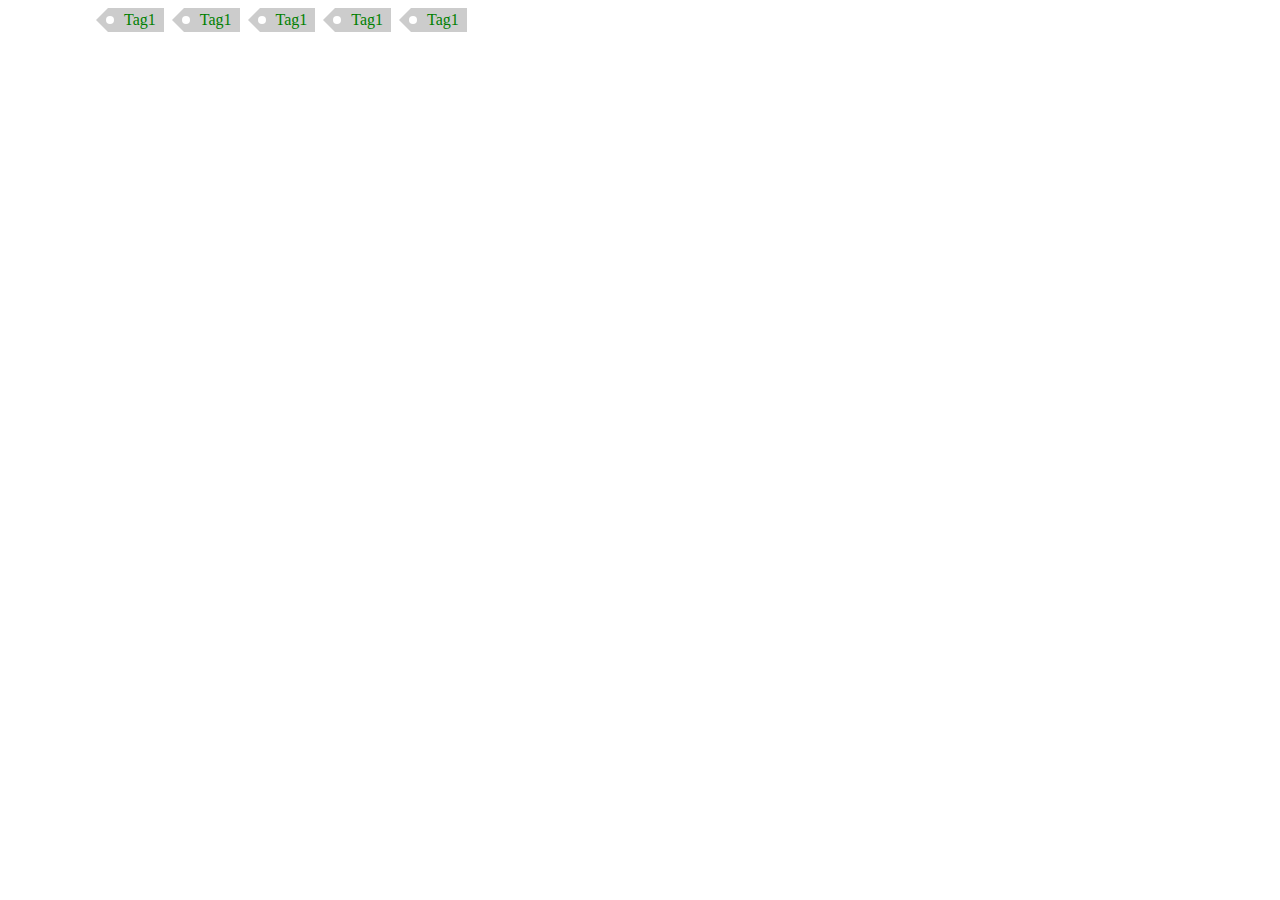
<file: tags.html>
<!DOCTYPE html>
<html>

<head>
    <meta charset="utf-8">
    <meta name="viewport" content="width=device-width, initial-scale=1.0, maximum-scale=1.0, user-scalable=no" />
    <title></title>
</head>

<body>
    <div class="container">
        <style>
        body {
            padding-left: 100px;
        }
        
        a {
            display: inline-block;
            position: relative;
            background: #ccc;
            color: green;
            line-height: 1.5;
            text-decoration: none;
            padding-left: 1rem;
            padding-right: 0.5rem;
            margin-right: 1rem;
        }
        
        a:before,
        a:after {
            position: absolute;
            content: "";
        }
        
        a:before {
            border: 0.75em solid transparent;
            border-right-color: #ccc;
            top: 0;
            left: -1.5em;
            height: 0;
            width: 0;
        }
        
        a:after {
            background: white;
            width: 0.5em;
            height: 0.5em;
            top: 0.5em;
            left: -0.125em;
            border-radius: 50%;
        }
        
        a:hover {
            background: grey;
            color: white;
        }
        
        a:hover:before {
            border-right-color: grey;
        }
        </style>
        <div>
            <a href="">Tag1</a>
            <a href="">Tag1</a>
            <a href="">Tag1</a>
            <a href="">Tag1</a>
            <a href="">Tag1</a>
        </div>


    </div>

</body>

</html>
</file>
